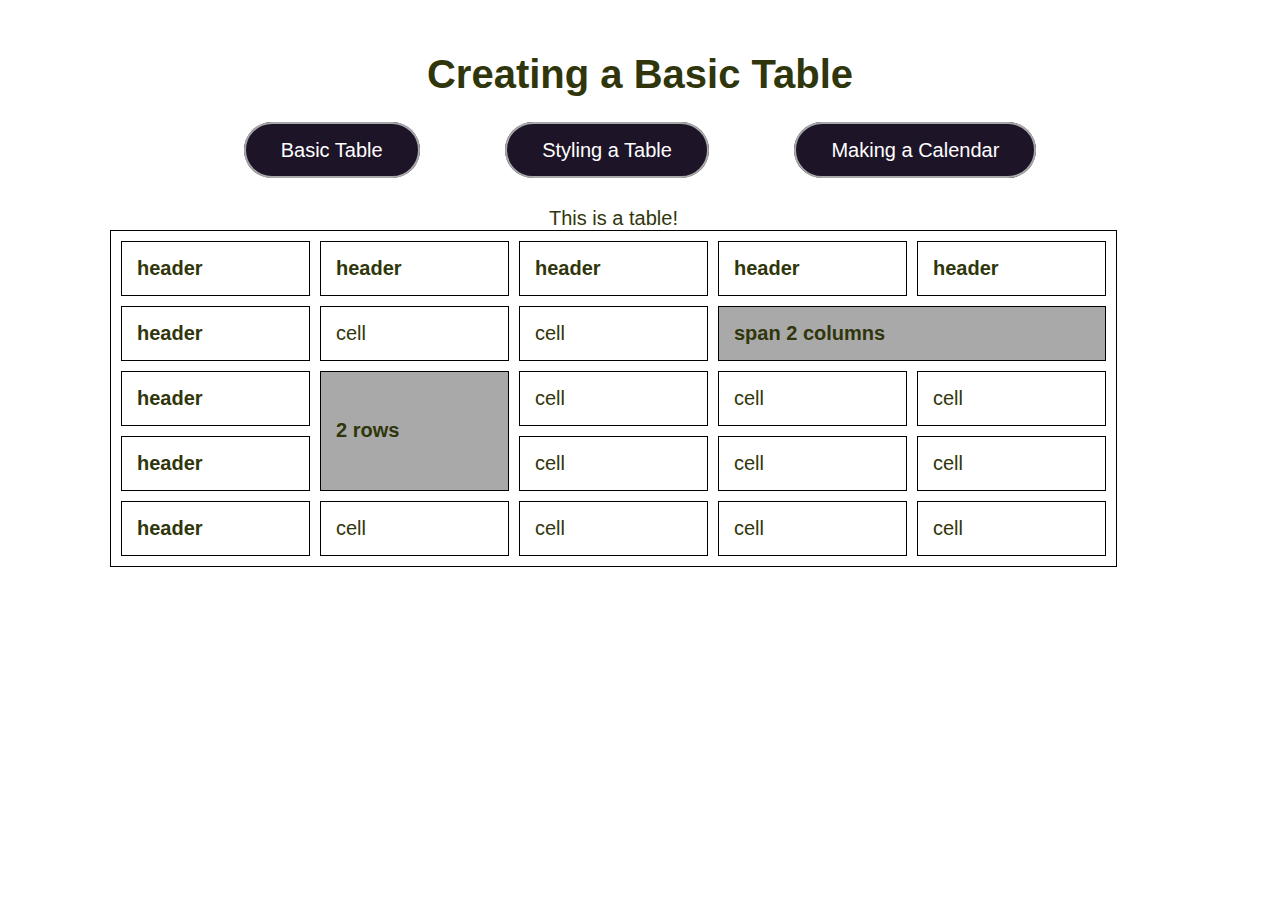
<file: index.html>
<!DOCTYPE html>
<html>

<head>
    <title>Creating a Basic Table</title>
    <link rel="stylesheet" href="style.css">
    <style>
        table {
            width: 95%;
            border-spacing: 10px;
        }
        
        th {
            text-align: left;
        }
        
        table,
        td,
        th {
            border: 1px solid black;
        }
        
        td,
        th {
            padding: 15px;
        }
    </style>

</head>

<body>
    <div class="container">
        <header>
            <h1>
            Creating a Basic Table
            
            </h1>
            <nav>
                <a href="index.html">Basic Table</a>
                <a href="table2.html">Styling a Table</a>
                <a href="table3.html">Making a Calendar</a>
            </nav>
        </header>
        <main>
            <table>
                <caption>This is a table!</caption>
                <tr>
                    <th> header</th>
                    <th> header</th>
                    <th> header</th>
                    <th> header</th>
                    <th> header</th>
                </tr>
                <tr>
                    <th> header</th>
                    <td> cell</td>
                    <td> cell</td>
                    <td colspan="2" style="background:darkgrey; font-weight:800;"> span 2 columns</td>
                </tr>
                <tr>
                    <th> header</th>
                    <td rowspan="2" style="background:darkgrey; font-weight:800;"> 2 rows</td>
                    <td> cell</td>
                    <td> cell</td>
                    <td> cell</td>
                </tr>
                <tr>
                    <th> header</th>
                    <td> cell</td>
                    <td> cell</td>
                    <td> cell</td>

                </tr>
                <tr>
                    <th> header</th>
                    <td> cell</td>
                    <td> cell</td>
                    <td> cell</td>
                    <td> cell</td>
                </tr>



            </table>




        </main>



    </div>
    <!-- end container -->


</body>



</html>
</file>
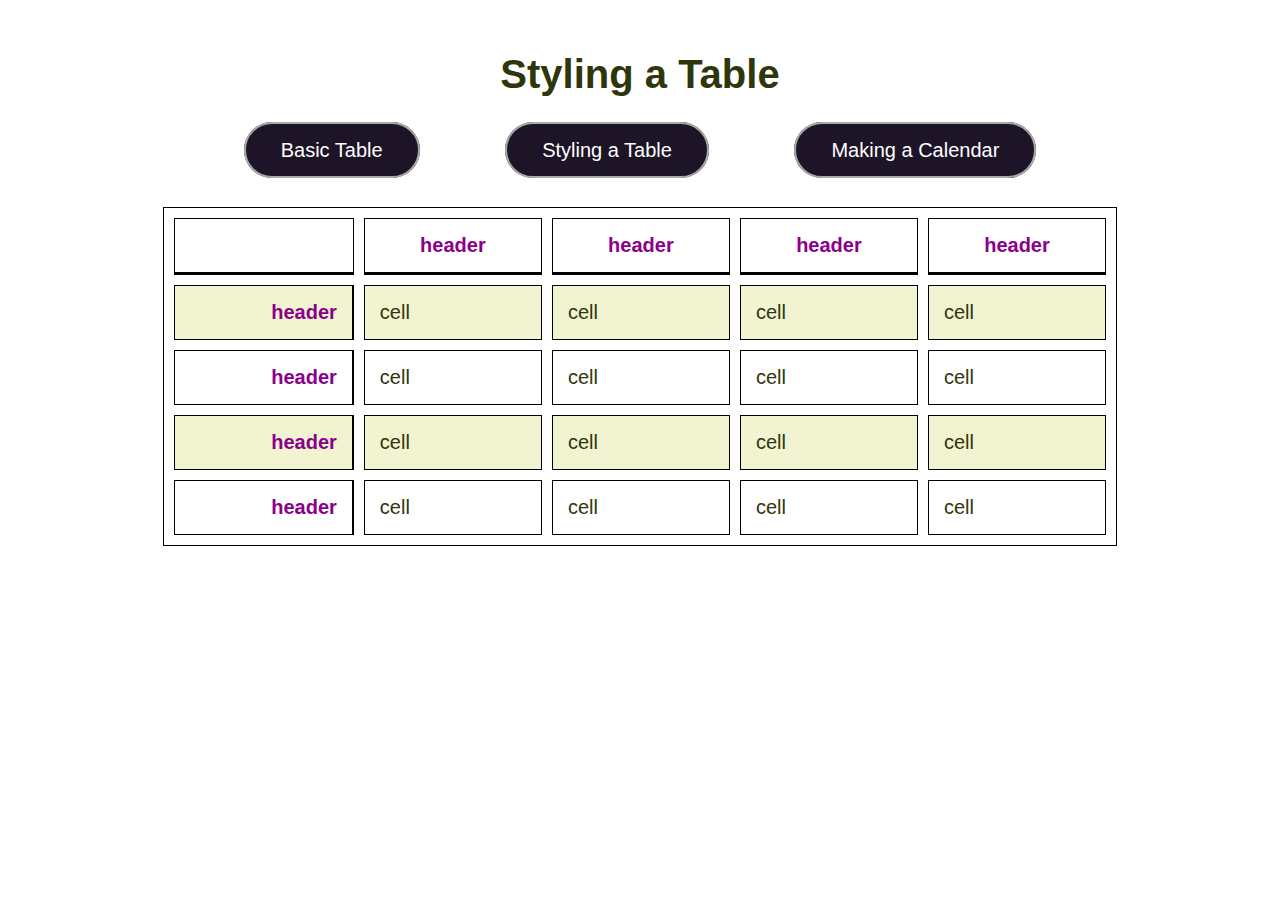
<file: table2.html>
<!DOCTYPE html>
<html>

<head>
    <title>Styling a Table</title>
    <link rel="stylesheet" href="style.css">
    <style>
        th {
            color: darkmagenta;
            text-align: center;
            padding: 15px;
        }
        
        .headerrow th {
            border-bottom: 3px solid black;
        }
        
        .headercolumn th {
            text-align: right;
            border-right: 2px solid black;
        }
        
        table {
            width: 90%;
            margin: 10px auto;
        }
        
        .oddrow {
            background: rgba( 237, 239, 190, .7)
        }
    </style>

</head>

<body>
    <div class="container">
        <header>
            <h1>
            Styling a Table
            
            </h1>
            <nav>
                <a href="index.html">Basic Table</a>
                <a href="table2.html">Styling a Table</a>
                <a href="table3.html">Making a Calendar</a>
            </nav>
        </header>
        <main>
            <table>

                <tr class="headerrow">
                    <th> </th>
                    <th> header</th>
                    <th> header</th>
                    <th> header</th>
                    <th> header</th>
                </tr>
                <tr class="headercolumn oddrow">
                    <th> header</th>
                    <td> cell</td>
                    <td> cell</td>
                    <td> cell</td>
                    <td> cell</td>

                </tr>
                <tr class="headercolumn">
                    <th> header</th>
                    <td> cell</td>
                    <td> cell</td>
                    <td> cell</td>
                    <td> cell</td>
                </tr>
                <tr class="headercolumn oddrow">
                    <th> header</th>
                    <td> cell</td>
                    <td> cell</td>
                    <td> cell</td>
                    <td> cell</td>

                </tr>
                <tr class="headercolumn">
                    <th> header</th>
                    <td> cell</td>
                    <td> cell</td>
                    <td> cell</td>
                    <td> cell</td>
                </tr>



            </table>






        </main>



    </div>
    <!-- end container -->


</body>



</html>
</file>
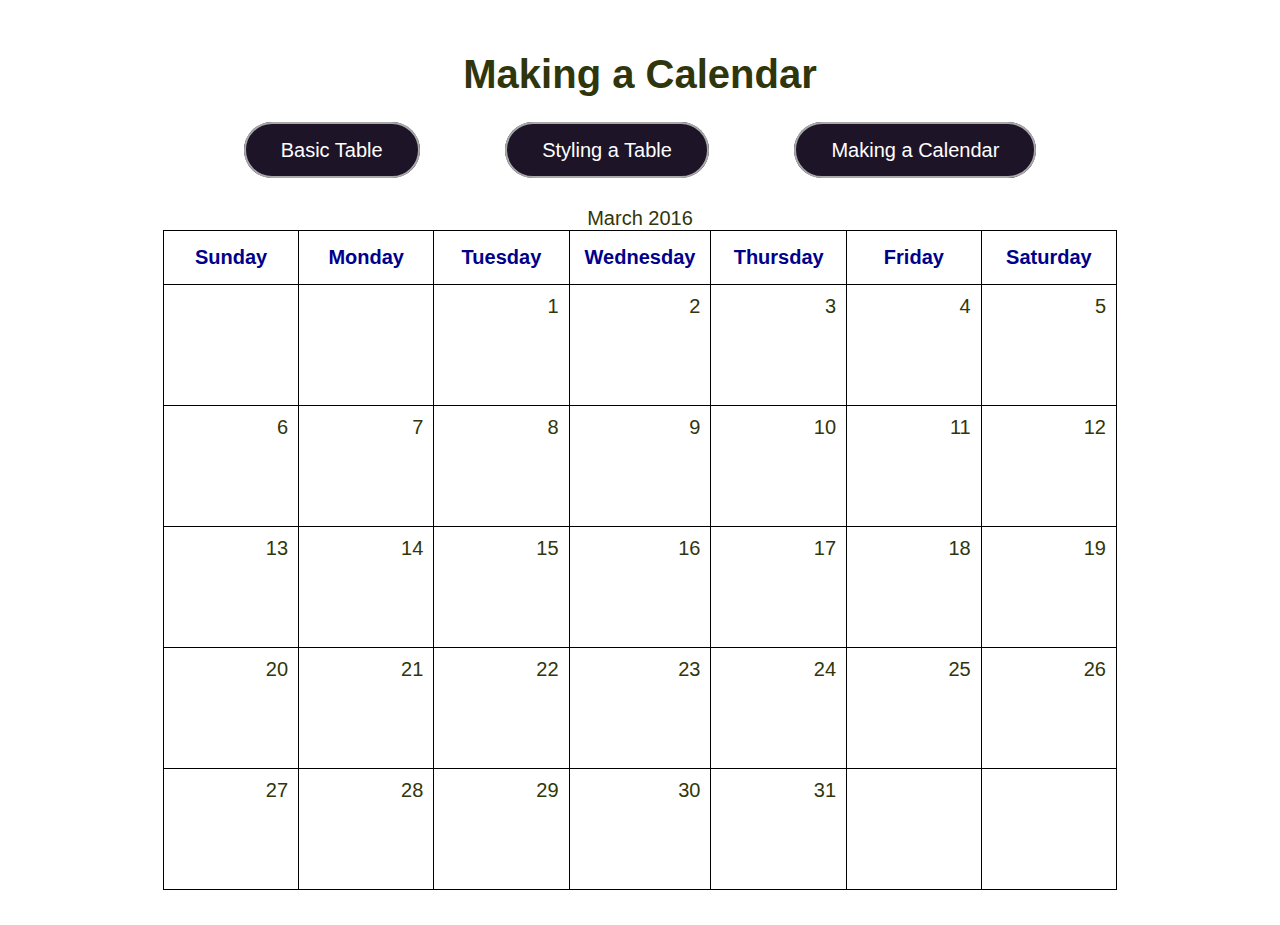
<file: table3.html>
<!DOCTYPE html>
<html>

<head>
    <title>Making a Calendar</title>
    <link rel="stylesheet" href="style.css">
    <style>
        table {
            width: 90%;
            margin: 10px auto;
            border-collapse: collapse;
        }
        
        th {
            text-align: center;
            color: darkblue;
            font-weight: bold
        }
        
        td {
            vertical-align: top;
            text-align: right;
            height: 100px;
            border: 1px solid black;
            padding: 10px;
            width: 14.29%;
        }
    </style>

</head>

<body>
    <div class="container">
        <header>
            <h1>
            Making a Calendar
            
            </h1>
            <nav>
                <a href="index.html">Basic Table</a>
                <a href="table2.html">Styling a Table</a>
                <a href="table3.html">Making a Calendar</a>
            </nav>
        </header>
        <main>
            <table>
                <caption>March 2016</caption>
                <tr>
                    <th>Sunday</th>
                    <th>Monday</th>
                    <th>Tuesday</th>
                    <th>Wednesday</th>
                    <th>Thursday</th>
                    <th>Friday</th>
                    <th>Saturday</th>

                </tr>
                <tr>
                    <td></td>
                    <td></td>
                    <td>1</td>
                    <td>2</td>
                    <td>3</td>
                    <td>4</td>
                    <td>5</td>

                </tr>
                <tr>
                    <td>6</td>
                    <td>7</td>
                    <td>8</td>
                    <td>9</td>
                    <td>10</td>
                    <td>11</td>
                    <td>12</td>

                </tr>
                <tr>
                    <td>13</td>
                    <td>14</td>
                    <td>15</td>
                    <td>16</td>
                    <td>17</td>
                    <td>18</td>
                    <td>19</td>

                </tr>
                <tr>
                    <td>20</td>
                    <td>21</td>
                    <td>22</td>
                    <td>23</td>
                    <td>24</td>
                    <td>25</td>
                    <td>26</td>

                </tr>
                <tr>
                    <td>27</td>
                    <td>28</td>
                    <td>29</td>
                    <td>30</td>
                    <td>31</td>
                    <td></td>
                    <td></td>

                </tr>









            </table>





        </main>



    </div>
    <!-- end container -->


</body>



</html>
</file>
<file: style.css>
html {
    background: #FFFFFF;
    color: rgb(48, 54, 11);
    font-family: sans-serif;
    font-size: 1.25em;
}

.container {
    width: 1060px;
    min-height: 750px;
    margin: 10px auto;
    background: #FFFFFF;
    border-radius: 5px;
    padding: 15px;
}

table {
    width: 95%;
    border-spacing: 10px;
}

th {
    text-align: left;
}

table,
td,
th {
    border: 1px solid black;
}

td,
th {
    padding: 15px;
}

nav {
    padding: 15px;
    text-align: center;
    margin-bottom: 30px;
}

nav a {
    padding: 15px 35px;
    background: rgb(30, 20, 40);
    color: #FFFFFF;
    border: 2px solid darkgrey;
    border-radius: 30px;
    text-decoration: none;
    margin:1em 2em;
}

nav a:hover {
    background: #FFFFFF;
    border: 2px solid darkgrey;
    color: rgb(30, 20, 40);
}

h1 {
    font-size: 2em;
    text-align: center;
    color: rgb(48, 54, 11);
}
</file>
